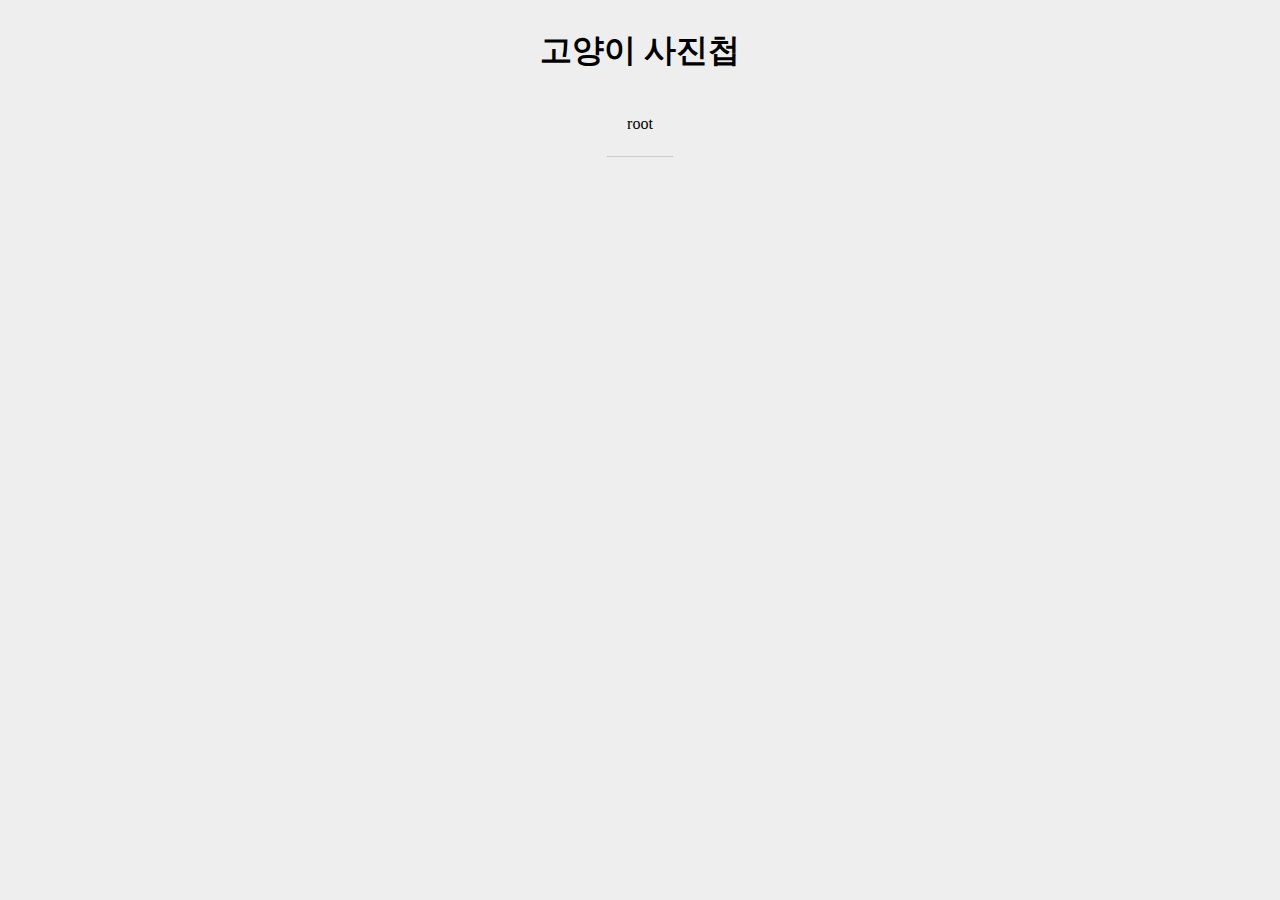
<file: index.html>
<!DOCTYPE html>
<html>
  <head>
    <title>고양이 사진첩!</title>
    <link rel="stylesheet" href="./src/styles/style.css">
  </head>
  <body>
    <h1>고양이 사진첩</h1>
    <main class="App">
      <!-- <nav class="Breadcrumb">
        <div>root</div>
        <div>노란고양이</div>
      </nav>
      <div class="Nodes">
        <div class="Node">
          <img src="./assets/prev.png">
        </div>
        <div class="Node">
          <img src="./assets/directory.png">
          <div>2021/04</div>
        </div>
        <div class="Node">
          <img src="./assets/file.png">
          <div>하품하는 사진</div>
        </div>
      </div> -->
    </main>
    <!-- Loading Layer sample markup -->
    <!--
    <div class="Modal Loading">
      <div class="content">
        <img src="./assets/nyan-cat.gif">
      </div>
    </div>

    <!-- ImageViewer sample markup -->
    <!--
    <div class="Modal ImageViewer">
      <div class="content">
        <img src="./assets/sample_image.jpg">
    </div>
    -->
    <script src="src/index.js" type="module"></script>
  </body>
</html>
</file>
<file: src/styles/style.css>
* {
    box-sizing: border-box;
  }
  
  body {
    display: flex;
    justify-content: center;
    align-items: center;
    background-color: #eee;
    flex-direction: column;
  }
  
  .app {
    border: 1px solid #ccc;
    background-color: #fff;
    border-radius: 5px;
    width: 800px;
    height: 600px;
  }
  
  .Nodes {
    display: flex;
    flex-direction: row;
    justify-content: flex-start;
    flex-wrap: wrap;
  }
  
  .Node {
    width: 140px;
    min-height: 150px;
    padding: 12px;
    margin: 8px;
    text-align: center;
    display: flex;
    flex-direction: column;
    word-break: keep-all;
  }
  
  .Breadcrumb {
    height: 62px;
    padding: 16px;
    border-bottom: 1px solid #ccc;
    display: flex;
    flex-direction: row;
  }
  
  .Breadcrumb > div {
    padding: 4px;
  }
  
  .Breadcrumb > div::after {
    content: " -";
  }
  
  .Breadcrumb > div:last-child::after {
    content: "";
  }
  
  .Modal {
    z-index: 1;
    width: 100%;
    height: 100%;
    position: fixed;
    left: 0;
    top: 0;
    background-color: rgba(0,0,0,0.3);
  }
  
  .Modal > div {
    position: fixed;
    left: 50%;
    top: 50%;
    transform: translate(-50%, -50%);
  }
</file>
